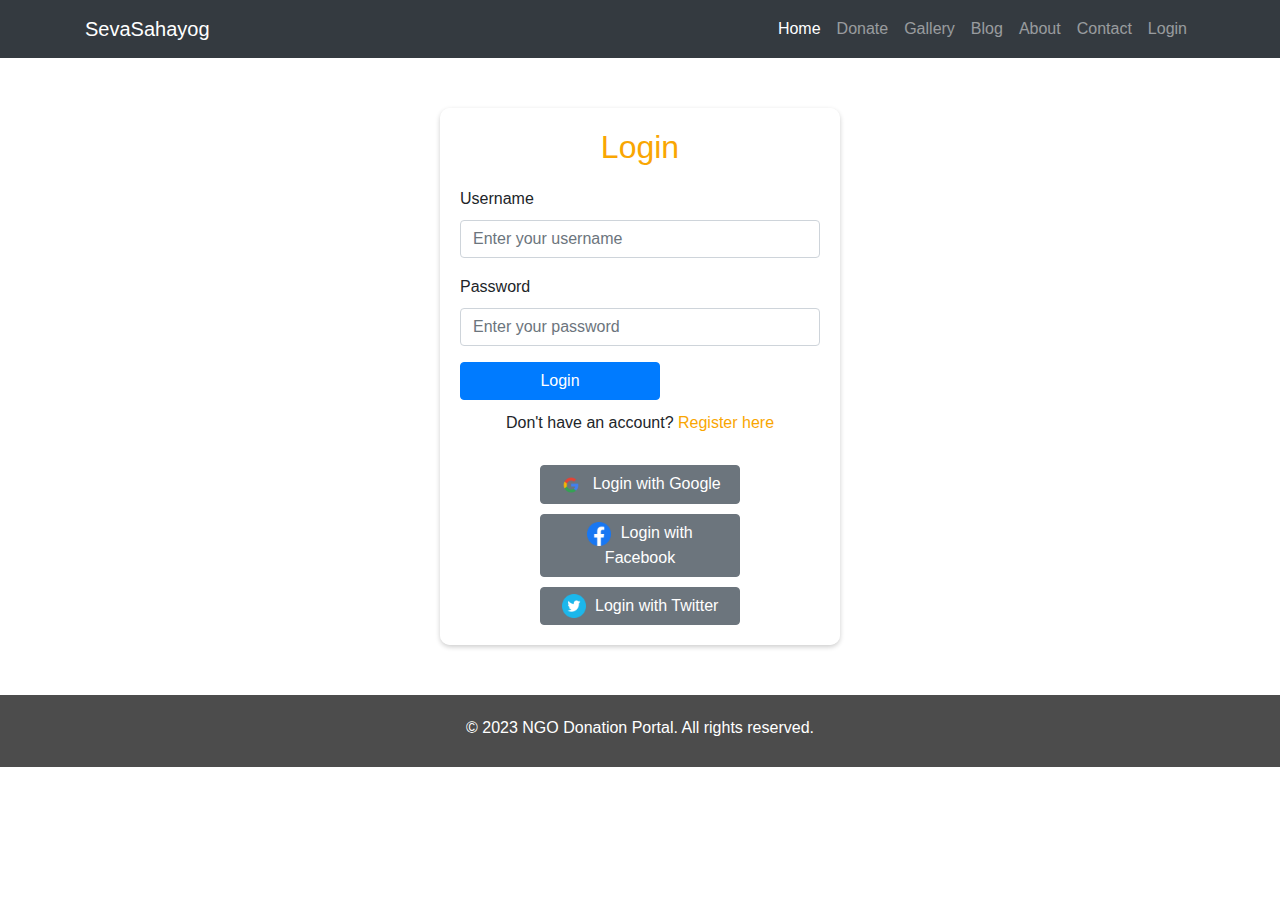
<file: givehope-master/login.html>
<!DOCTYPE html>
<html>
<head>
  <title>Login - NGO Donation Portal</title>
  <link rel="stylesheet" href="https://stackpath.bootstrapcdn.com/bootstrap/4.5.2/css/bootstrap.min.css">
  <style>
    body {
      background: url('https://sevasahayog.org/wp-content/uploads/2023/04/nav-image-2.jpg') no-repeat center center fixed;
      background-size: cover;
      font-family: Arial, sans-serif;
      line-height: 1.6;
    }

    header {
      background-color: rgba(0, 0, 0, 0.7);
      color: #fff;
      padding: 20px;
      text-align: center;
    }

    .login-form {
      max-width: 400px;
      margin: 50px auto;
      padding: 20px;
      background-color: rgba(255, 255, 255, 0.8);
      border-radius: 10px;
      box-shadow: 0 2px 5px rgba(0, 0, 0, 0.2);
    }

    h2 {
      margin-bottom: 20px;
      text-align: center;
      color: #f9a602;
    }

    button {
      background-color: transparent;
      color: #000;
      border-radius: 4px;
      cursor: pointer;
      font-weight: bold;
      transition: background-color 0.3s ease;
      width: 100%;
      max-width: 200px;
    }

    button:hover {
      background-color: #f9a602;
      color: #fff;
    }

    p {
      text-align: center;
      margin-top: 10px;
    }

    .social-login {
      margin-top: 20px;
      text-align: center;
    }

    .social-login button {
      margin-top: 10px;
    }

    .social-login .icon {
      width: 24px;
      height: 24px;
      margin-right: 5px;
    }

    a {
      color: #f9a602;
      text-decoration: none;
    }

    a:hover {
      text-decoration: underline;
    }

    footer {
      background-color: rgba(0, 0, 0, 0.7);
      color: #fff;
      padding: 10px;
      text-align: center;
    }
  </style>
  
</head>
<body>
  <nav class="navbar navbar-expand-lg navbar-dark ftco_navbar bg-dark ftco-navbar-light" id="ftco-navbar">
    <div class="container">
      <a class="navbar-brand" href="index.html">SevaSahayog</a>
      <button class="navbar-toggler" type="button" data-toggle="collapse" data-target="#ftco-nav" aria-controls="ftco-nav" aria-expanded="false" aria-label="Toggle navigation">
        <span class="oi oi-menu"></span> Menu
      </button>

      <div class="collapse navbar-collapse" id="ftco-nav">
        <ul class="navbar-nav ml-auto">
          <li class="nav-item active"><a href="index.html" class="nav-link">Home</a></li>
          <li class="nav-item"><a href="donate.html" class="nav-link">Donate</a></li>
          <li class="nav-item"><a href="gallery.html" class="nav-link">Gallery</a></li>
          <li class="nav-item"><a href="blog.html" class="nav-link">Blog</a></li>
          <li class="nav-item"><a href="about.html" class="nav-link">About</a></li>
          <li class="nav-item"><a href="contact.html" class="nav-link">Contact</a></li>
          <li class="nav-item"><a href="login.html" class="nav-link">Login</a></li>
        </ul>
      </div>
    </div>
  </nav>
  <div class="container">
    <div class="row justify-content-center">
      <div class="col-md-6">
        <div class="login-form">
          <h2>Login</h2>
          <form action="login.php" method="POST">
            <div class="form-group">
              <label for="username">Username</label>
              <input type="text" id="username" name="username" class="form-control" placeholder="Enter your username" required>
            </div>
            <div class="form-group">
              <label for="password">Password</label>
              <input type="password" id="password" name="password" class="form-control" placeholder="Enter your password" required>
            </div>
            <button type="submit" class="btn btn-primary btn-block">Login</button>
          </form>
          <p>Don't have an account? <a href="register.html">Register here</a></p>
          <div class="social-login">
            <button class="btn btn-secondary">
              <img class="icon" src="images/google-icon.png" alt="Google Icon"> Login with Google
            </button>
            <button class="btn btn-secondary">
              <img class="icon" src="images/5296499_fb_facebook_facebook logo_icon.png" alt="Facebook Icon"> Login with Facebook
            </button>
            <button class="btn btn-secondary">
              <img class="icon" src="images/294709_circle_twitter_icon.png" alt="Twitter Icon"> Login with Twitter
            </button>
          </div>
        </div>
      </div>
    </div>
  </div>

  <footer>
    <p>&copy; 2023 NGO Donation Portal. All rights reserved.</p>
  </footer>

  <script src="https://stackpath.bootstrapcdn.com/bootstrap/4.5.2/js/bootstrap.min.js"></script>
</body>
</html>
</file>
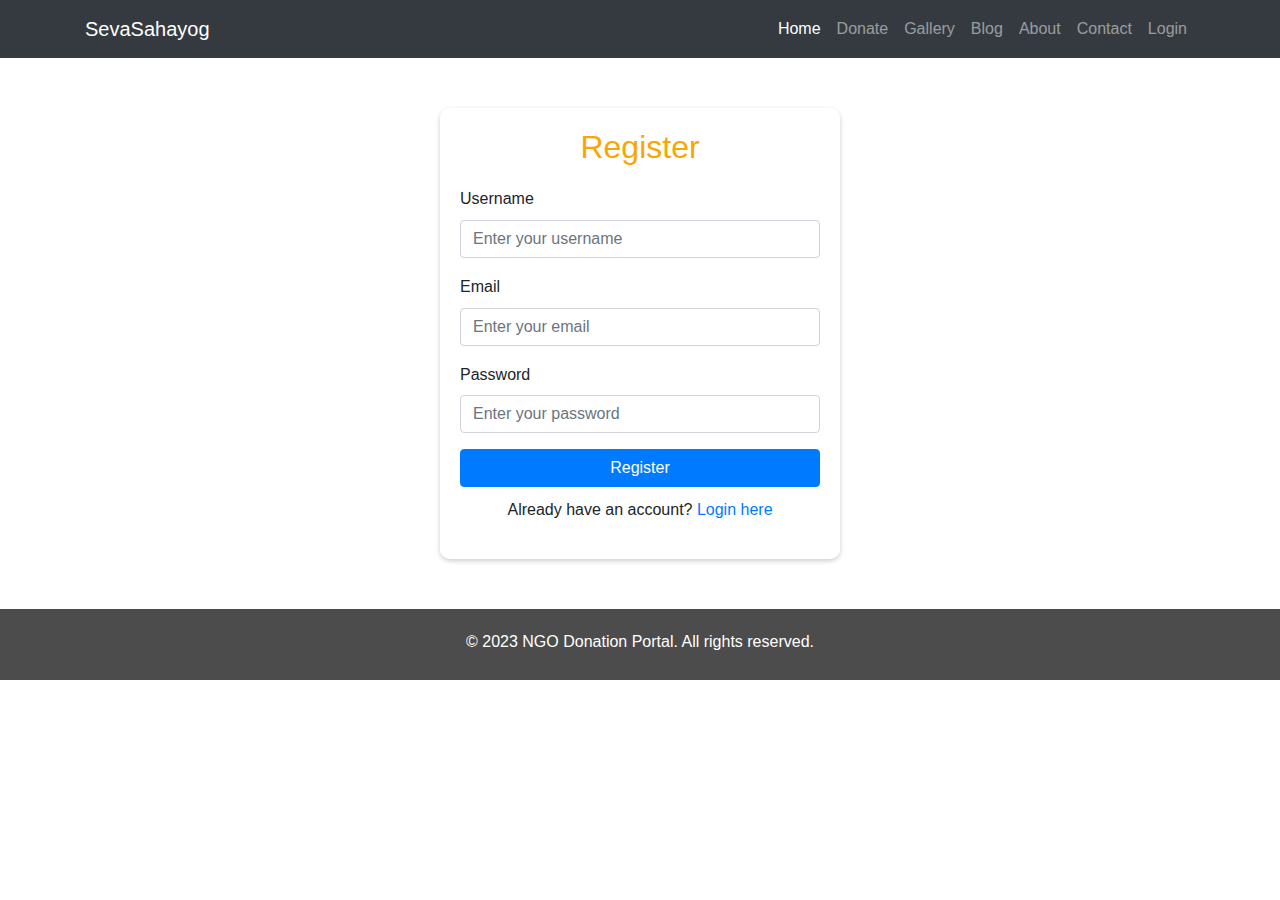
<file: givehope-master/register.html>
<!DOCTYPE html>
<html>
<head>
  <title>Register - NGO Donation Portal</title>
  <link rel="stylesheet" href="https://stackpath.bootstrapcdn.com/bootstrap/4.5.2/css/bootstrap.min.css">
  <style>
    body {
      background: url('https://sevasahayog.org/wp-content/uploads/2023/04/nav-image-2.jpg') no-repeat center center fixed;
      background-size: cover;
      font-family: Arial, sans-serif;
      line-height: 1.6;
    }

    header {
      background-color: rgba(0, 0, 0, 0.7);
      color: #fff;
      padding: 20px;
      text-align: center;
    }

    .register-form {
      max-width: 400px;
      margin: 50px auto;
      padding: 20px;
      background-color: rgba(255, 255, 255, 0.8);
      border-radius: 10px;
      box-shadow: 0 2px 5px rgba(0, 0, 0, 0.2);
    }

    h2 {
      margin-bottom: 20px;
      text-align: center;
      color: #f9a602;
    }

    button {
      background-color: #f9a602;
      color: #fff;
      border-radius: 4px;
      cursor: pointer;
      font-weight: bold;
      transition: background-color 0.3s ease;
    }

    button:hover {
      background-color: #f69402;
    }

    p {
      text-align: center;
      margin-top: 10px;
    }

    footer {
      background-color: rgba(0, 0, 0, 0.7);
      color: #fff;
      padding: 10px;
      text-align: center;
    }
  </style>
</head>
<body>
    <nav class="navbar navbar-expand-lg navbar-dark ftco_navbar bg-dark ftco-navbar-light" id="ftco-navbar">
        <div class="container">
          <a class="navbar-brand" href="index.html">SevaSahayog</a>
          <button class="navbar-toggler" type="button" data-toggle="collapse" data-target="#ftco-nav" aria-controls="ftco-nav" aria-expanded="false" aria-label="Toggle navigation">
            <span class="oi oi-menu"></span> Menu
          </button>
    
          <div class="collapse navbar-collapse" id="ftco-nav">
            <ul class="navbar-nav ml-auto">
              <li class="nav-item active"><a href="index.html" class="nav-link">Home</a></li>
              <li class="nav-item"><a href="donate.html" class="nav-link">Donate</a></li>
              <li class="nav-item"><a href="gallery.html" class="nav-link">Gallery</a></li>
              <li class="nav-item"><a href="blog.html" class="nav-link">Blog</a></li>
              <li class="nav-item"><a href="about.html" class="nav-link">About</a></li>
              <li class="nav-item"><a href="contact.html" class="nav-link">Contact</a></li>
              <li class="nav-item"><a href="login.html" class="nav-link">Login</a></li>
            </ul>
          </div>
        </div>
      </nav>

  <div class="container">
    <div class="row justify-content-center">
      <div class="col-md-6">
        <div class="register-form">
          <h2>Register</h2>
          <form action="register.php" method="POST">
            <div class="form-group">
              <label for="username">Username</label>
              <input type="text" id="username" name="username" class="form-control" placeholder="Enter your username" required>
            </div>
            <div class="form-group">
              <label for="email">Email</label>
              <input type="email" id="email" name="email" class="form-control" placeholder="Enter your email" required>
            </div>
            <div class="form-group">
              <label for="password">Password</label>
              <input type="password" id="password" name="password" class="form-control" placeholder="Enter your password" required>
            </div>
            <button type="submit" class="btn btn-primary btn-block">Register</button>
          </form>
          <p>Already have an account? <a href="login.html">Login here</a></p>
        </div>
      </div>
    </div>
  </div>

  <footer>
    <p>&copy; 2023 NGO Donation Portal. All rights reserved.</p>
  </footer>

  <script src="https://stackpath.bootstrapcdn.com/bootstrap/4.5.2/js/bootstrap.min.js"></script>
</body>
</html>
</file>
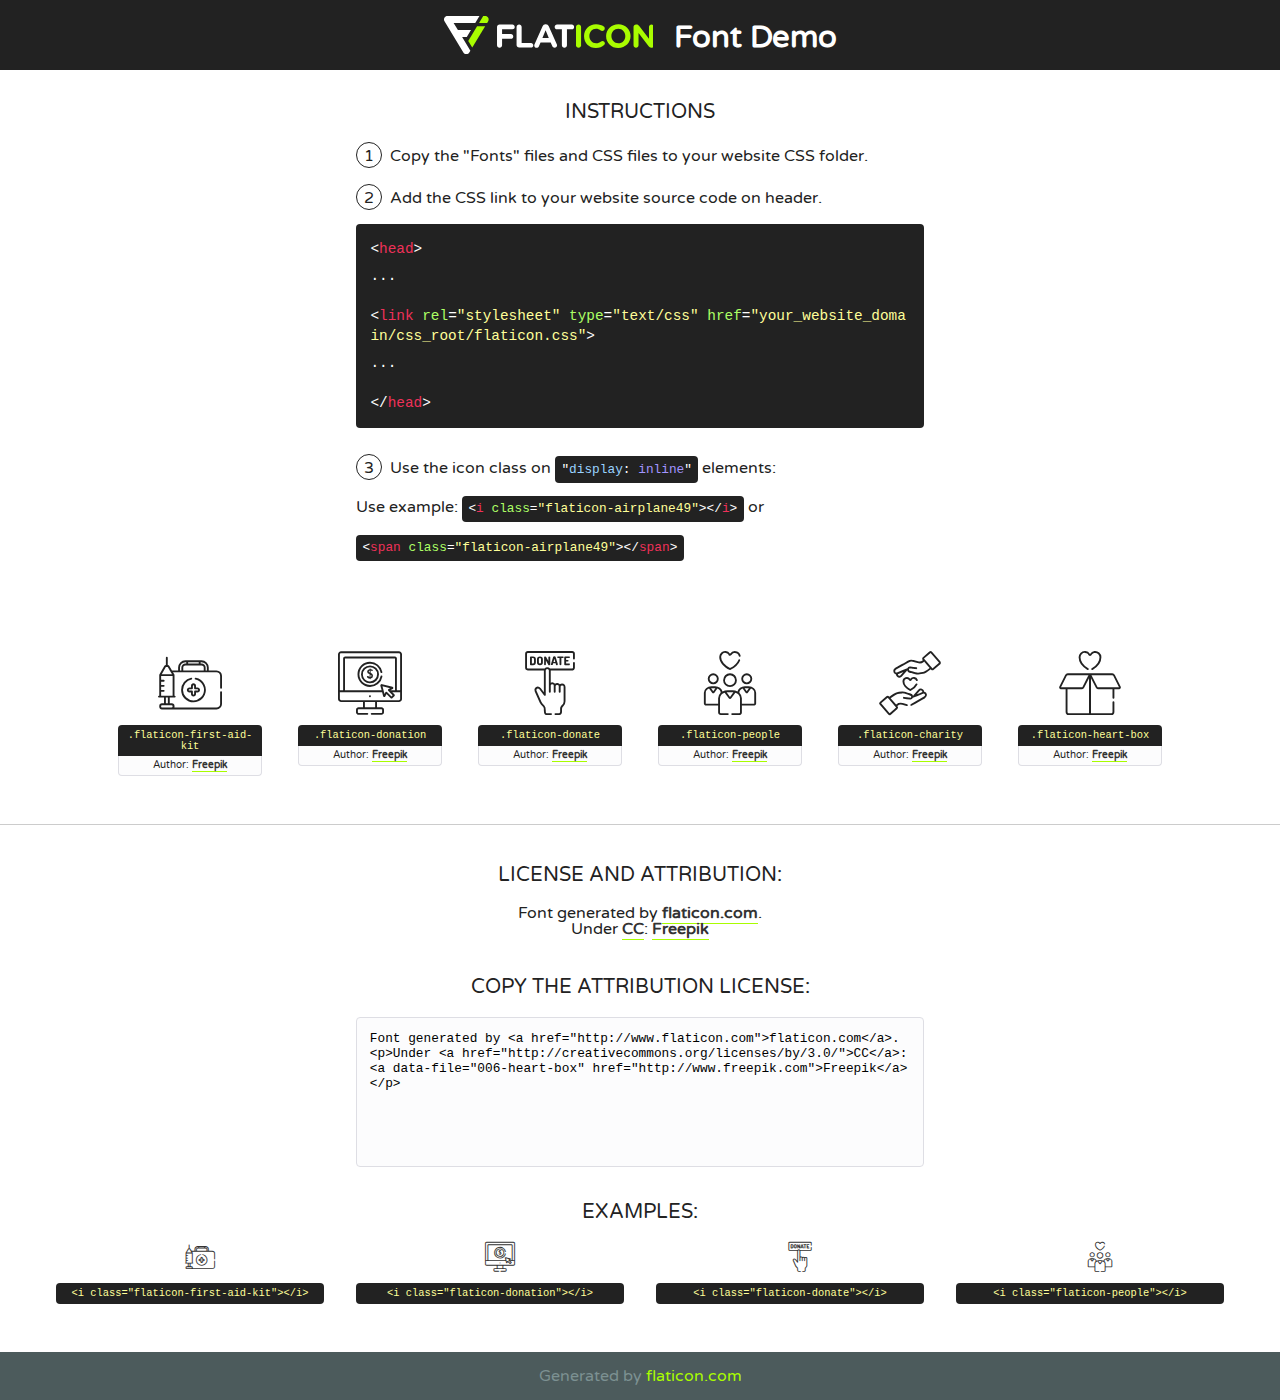
<file: givehope-master/fonts/flaticon/font/flaticon.html>
<!DOCTYPE html>
<!--
  Flaticon icon font: Flaticon
  Creation date: 25/07/2018 10:39
-->
<html>
<!DOCTYPE html>
<html>

<head>
    <title>Flaticon WebFont</title>
    <link href="http://fonts.googleapis.com/css?family=Varela+Round" rel="stylesheet" type="text/css" />
    <link rel="stylesheet" type="text/css" href="flaticon.css">
    <meta charset="UTF-8">
    <style>
    html, body, div, span, applet, object, iframe,
    h1, h2, h3, h4, h5, h6, p, blockquote, pre,
    a, abbr, acronym, address, big, cite, code,
    del, dfn, em, img, ins, kbd, q, s, samp,
    small, strike, strong, sub, sup, tt, var,
    b, u, i, center,
    dl, dt, dd, ol, ul, li,
    fieldset, form, label, legend,
    table, caption, tbody, tfoot, thead, tr, th, td,
    article, aside, canvas, details, embed, 
    figure, figcaption, footer, header, hgroup, 
    menu, nav, output, ruby, section, summary,
    time, mark, audio, video {
        margin: 0;
        padding: 0;
        border: 0;
        font-size: 100%;
        font: inherit;
        vertical-align: baseline;
    }
    /* HTML5 display-role reset for older browsers */
    article, aside, details, figcaption, figure, 
    footer, header, hgroup, menu, nav, section {
        display: block;
    }
    body {
        line-height: 1;
    }
    ol, ul {
        list-style: none;
    }
    blockquote, q {
        quotes: none;
    }
    blockquote:before, blockquote:after,
    q:before, q:after {
        content: '';
        content: none;
    }
    table {
        border-collapse: collapse;
        border-spacing: 0;
    }
    body {
        font-family: 'Varela Round', Helvetica, Arial, sans-serif;
        font-size: 16px;
        color: #222;
    }
    a {
        color: #333;
        border-bottom: 1px solid #a9fd00;
        font-weight: bold;
        text-decoration: none;
    }
    * {
        -moz-box-sizing: border-box;
        -webkit-box-sizing: border-box;
        box-sizing: border-box;
        margin: 0;
        padding: 0;
    }
    [class^="flaticon-"]:before, [class*=" flaticon-"]:before, [class^="flaticon-"]:after, [class*=" flaticon-"]:after {
        font-family: Flaticon;
        font-size: 30px;
        font-style: normal;
        margin-left: 20px;
        color: #333;
    }
    .wrapper {
        max-width: 600px;
        margin: auto;
        padding: 0 1em;
    }
    .title {
        font-size: 1.25em;
        text-align: center;
        margin-bottom: 1em;
        text-transform: uppercase;
    }
    header {
        text-align: center;
        background-color: #222;
        color: #fff;
        padding: 1em;
    }
    header .logo {
        width: 210px;
        height: 38px;
        display: inline-block;
        vertical-align: middle;
        margin-right: 1em;
        border: none;
    }
    header strong {
        font-size: 1.95em;
        font-weight: bold;
        vertical-align: middle;
        margin-top: 5px;
        display: inline-block;
    }
    .demo {
        margin: 2em auto;
        line-height: 1.25em;
    }
    .demo ul li {
        margin-bottom: 1em;
    }
    .demo ul li .num {
        color: #222;
        border-radius: 20px;
        display: inline-block;
        width: 26px;
        padding: 3px;
        height: 26px;
        text-align: center;
        margin-right: 0.5em;
        border: 1px solid #222;
    }
    .demo ul li code {
        background-color: #222;
        border-radius: 4px;
        padding: 0.25em 0.5em;
        display: inline-block;
        color: #fff;
        font-family: Consolas,Monaco,Lucida Console,Liberation Mono,DejaVu Sans Mono,Bitstream Vera Sans Mono,Courier New, monospace;
        font-weight: lighter;
        margin-top: 1em;
        font-size: 0.8em;
        word-break: break-all;
    }
    .demo ul li code.big {
        padding: 1em;
        font-size: 0.9em;
    }
    .demo ul li code .red {
        color: #EF3159;
    }
    .demo ul li code .green {
        color: #ACFF65;
    }
    .demo ul li code .yellow {
        color: #FFFF99;
    }
    .demo ul li code .blue {
        color: #99D3FF;
    }
    .demo ul li code .purple {
        color: #A295FF;
    }
    .demo ul li code .dots {
        margin-top: 0.5em;
        display: block;
    }
    #glyphs {
        border-bottom: 1px solid #ccc;
        padding: 2em 0;
        text-align: center;
    }
    .glyph {
        display: inline-block;
        width: 9em;
        margin: 1em;
        text-align: center;
        vertical-align: top;
        background: #FFF;
    }
    .glyph .glyph-icon {
        padding: 10px;
        display: block;
        font-family:"Flaticon";
        font-size: 64px;
        line-height: 1;
    }
    .glyph .glyph-icon:before {
        font-size: 64px;
        color: #222;
        margin-left: 0;
    }
    .class-name {
        font-size: 0.65em;
        background-color: #222;
        color: #fff;
        border-radius: 4px 4px 0 0;
        padding: 0.5em;
        color: #FFFF99;
        font-family: Consolas,Monaco,Lucida Console,Liberation Mono,DejaVu Sans Mono,Bitstream Vera Sans Mono,Courier New, monospace;
    }
    .author-name {
        font-size: 0.6em;
        background-color: #fcfcfd;
        border: 1px solid #DEDEE4;
        border-top: 0;
        border-radius: 0 0 4px 4px;
        padding: 0.5em;
    }
    .class-name:last-child {
        font-size: 10px;
        color:#888;
    }
    .class-name:last-child a {
        font-size: 10px;
        color:#555;
    }
    .class-name:last-child a:hover {
        color:#a9fd00;
    }
    .glyph > input {
        display: block;
        width: 100px;
        margin: 5px auto;
        text-align: center;
        font-size: 12px;
        cursor: text;
    }
    .glyph > input.icon-input {
        font-family:"Flaticon";
        font-size: 16px;
        margin-bottom: 10px;
    }
    .attribution .title {
        margin-top: 2em;
    }
    .attribution textarea {
        background-color: #fcfcfd;
        padding: 1em;
        border: none;
        box-shadow: none;
        border: 1px solid #DEDEE4;
        border-radius: 4px;
        resize: none;
        width: 100%;
        height: 150px;
        font-size: 0.8em;
        font-family: Consolas,Monaco,Lucida Console,Liberation Mono,DejaVu Sans Mono,Bitstream Vera Sans Mono,Courier New, monospace;
        -webkit-appearance: none;
    }
    .iconsuse {
        margin: 2em auto;
        text-align: center;
        max-width: 1200px;
    }
    .iconsuse:after {
        content: '';
        display: table;
        clear: both;
    }
    .iconsuse .image {
        float: left;
        width: 25%;
        padding: 0 1em;
    }
    .iconsuse .image p {
        margin-bottom: 1em;
    }
    .iconsuse .image span {
        display: block;
        font-size: 0.65em;
        background-color: #222;
        color: #fff;
        border-radius: 4px;
        padding: 0.5em;
        color: #FFFF99;
        margin-top: 1em;
        font-family: Consolas,Monaco,Lucida Console,Liberation Mono,DejaVu Sans Mono,Bitstream Vera Sans Mono,Courier New, monospace;
    }
    #footer {
        text-align: center;
        background-color: #4C5B5C;
        color: #7c9192;
        padding: 1em;
    }
    #footer a {
        border: none;
        color: #a9fd00;
        font-weight: normal;
    }
    @media (max-width: 960px) {
        .iconsuse .image {
            width: 50%;
        }
    }
    @media (max-width: 560px) {
        .iconsuse .image {
            width: 100%;
        }
    }
    </style>
</head>

<body class="characters-off">

    <header>
        <a href="http://www.flaticon.com" target="_blank" class="logo">
            <svg version="1.1" xmlns="http://www.w3.org/2000/svg" xmlns:xlink="http://www.w3.org/1999/xlink" xmlns:a="http://ns.adobe.com/AdobeSVGViewerExtensions/3.0/" viewBox="0 0 560.875 102.036" enable-background="new 0 0 560.875 102.036" xml:space="preserve">
                <defs>
                </defs>
                <g>
                    <g class="letters">
                        <path fill="#ffffff" d="M141.596,29.675c0-3.777,2.985-6.767,6.764-6.767h34.438c3.426,0,6.15,2.728,6.15,6.15
                        c0,3.43-2.724,6.149-6.15,6.149h-27.674v13.091h23.719c3.429,0,6.151,2.724,6.151,6.15c0,3.43-2.723,6.149-6.151,6.149h-23.719
                        v17.574c0,3.773-2.986,6.761-6.764,6.761c-3.779,0-6.764-2.989-6.764-6.761V29.675z"></path>
                        <path fill="#ffffff" d="M193.844,29.149c0-3.781,2.985-6.767,6.764-6.767c3.776,0,6.763,2.985,6.763,6.767v42.957h25.039
                        c3.426,0,6.149,2.726,6.149,6.153c0,3.425-2.723,6.15-6.149,6.15h-31.802c-3.779,0-6.764-2.986-6.764-6.768V29.149z"></path>
                        <path fill="#ffffff" d="M241.891,75.71l21.438-48.407c1.492-3.341,4.215-5.357,7.906-5.357h0.792
                        c3.686,0,6.323,2.017,7.815,5.357l21.439,48.407c0.436,0.967,0.701,1.845,0.701,2.723c0,3.602-2.809,6.501-6.414,6.501
                        c-3.161,0-5.269-1.845-6.499-4.655l-4.132-9.661h-27.059l-4.301,10.102c-1.144,2.631-3.426,4.214-6.237,4.214
                        c-3.517,0-6.24-2.81-6.24-6.325C241.1,77.64,241.451,76.677,241.891,75.71z M279.932,58.666l-8.521-20.297l-8.526,20.297H279.932
                        z"></path>
                        <path fill="#ffffff" d="M314.864,35.387H301.86c-3.429,0-6.239-2.813-6.239-6.238c0-3.429,2.811-6.24,6.239-6.24h39.533
                        c3.426,0,6.237,2.811,6.237,6.24c0,3.425-2.811,6.238-6.237,6.238h-13.001v42.785c0,3.773-2.99,6.761-6.764,6.761
                        c-3.779,0-6.764-2.989-6.764-6.761V35.387z"></path>
                        <path fill="#A9FD00" d="M352.615,29.149c0-3.781,2.985-6.767,6.767-6.767c3.774,0,6.761,2.985,6.761,6.767v49.024
                        c0,3.773-2.987,6.761-6.761,6.761c-3.781,0-6.767-2.989-6.767-6.761V29.149z"></path>
                        <path fill="#A9FD00" d="M374.132,53.836v-0.179c0-17.481,13.178-31.801,32.065-31.801c9.22,0,15.459,2.458,20.557,6.238
                        c1.402,1.054,2.637,2.985,2.637,5.357c0,3.692-2.985,6.59-6.681,6.59c-1.845,0-3.071-0.702-4.044-1.319
                        c-3.776-2.813-7.729-4.393-12.562-4.393c-10.364,0-17.831,8.611-17.831,19.154v0.173c0,10.542,7.291,19.329,17.831,19.329
                        c5.715,0,9.492-1.756,13.359-4.834c1.049-0.874,2.458-1.491,4.039-1.491c3.429,0,6.325,2.813,6.325,6.236
                        c0,2.106-1.056,3.78-2.282,4.834c-5.539,4.834-12.036,7.733-21.878,7.733C387.572,85.464,374.132,71.493,374.132,53.836z"></path>
                        <path fill="#A9FD00" d="M433.009,53.836v-0.179c0-17.481,13.79-31.801,32.766-31.801c18.981,0,32.592,14.143,32.592,31.628v0.173
                        c0,17.483-13.785,31.807-32.769,31.807C446.625,85.464,433.009,71.32,433.009,53.836z M484.224,53.836v-0.179
                        c0-10.539-7.725-19.326-18.626-19.326c-10.893,0-18.449,8.611-18.449,19.154v0.173c0,10.542,7.73,19.329,18.626,19.329
                        C476.676,72.986,484.224,64.378,484.224,53.836z"></path>
                        <path fill="#A9FD00" d="M506.233,29.321c0-3.774,2.99-6.763,6.767-6.763h1.401c3.252,0,5.183,1.583,7.029,3.953l26.093,34.265
                        V29.059c0-3.692,2.99-6.677,6.681-6.677c3.683,0,6.671,2.985,6.671,6.677v48.934c0,3.78-2.987,6.765-6.764,6.765h-0.436
                        c-3.257,0-5.188-1.581-7.034-3.953l-27.056-35.492v32.944c0,3.687-2.985,6.676-6.678,6.676c-3.683,0-6.673-2.989-6.673-6.676
                        V29.321z"></path>
                    </g>
                    <g class="insignia">
                        <path fill="#ffffff" d="M48.372,56.137h12.517l11.156-18.537H37.186L25.688,18.539h57.825L94.668,0H9.271
                        C5.925,0,2.842,1.801,1.198,4.716c-1.644,2.907-1.593,6.482,0.134,9.343l50.38,83.501c1.678,2.781,4.689,4.476,7.938,4.476
                        c3.246,0,6.257-1.695,7.935-4.476l2.898-4.804L48.372,56.137z"></path>
                        <g class="i">
                            <path fill="#A9FD00" d="M93.575,18.539h0.031v0.004l21.652,0.004l2.705-4.488c1.727-2.861,1.778-6.436,0.133-9.343
                            C116.454,1.801,113.371,0,110.026,0h-5.294L93.575,18.539z"></path>
                            <polygon fill="#A9FD00" points="88.291,27.356 64.725,66.486 75.519,84.404 109.942,27.356"></polygon>
                        </g>
                    </g>
                </g>
            </svg>
        </a>
        <strong>Font Demo</strong>
    </header>


    <section class="demo wrapper">

        <p class="title">Instructions</p>

        <ul>
            <li>
                <span class="num">1</span>Copy the "Fonts" files and CSS files to your website CSS folder.
            </li>
            <li>
                <span class="num">2</span>Add the CSS link to your website source code on header.
                <code class="big">
                    &lt;<span class="red">head</span>&gt;
                    <br/><span class="dots">...</span>
                    <br/>&lt;<span class="red">link</span> <span class="green">rel</span>=<span class="yellow">"stylesheet"</span> <span class="green">type</span>=<span class="yellow">"text/css"</span> <span class="green">href</span>=<span class="yellow">"your_website_domain/css_root/flaticon.css"</span>&gt;
                    <br/><span class="dots">...</span>
                    <br/>&lt;/<span class="red">head</span>&gt;
                </code>
            </li>

            <li>
                <p>
                    <span class="num">3</span>Use the icon class on <code>"<span class="blue">display</span>:<span class="purple"> inline</span>"</code> elements:
                    <br />
                    Use example: <code>&lt;<span class="red">i</span> <span class="green">class</span>=<span class="yellow">&quot;flaticon-airplane49&quot;</span>&gt;&lt;/<span class="red">i</span>&gt;</code> or <code>&lt;<span class="red">span</span> <span class="green">class</span>=<span class="yellow">&quot;flaticon-airplane49&quot;</span>&gt;&lt;/<span class="red">span</span>&gt;</code>
            </li>
        </ul>

    </section>




   <section id="glyphs">          
    
      
        <div class="glyph"><div class="glyph-icon flaticon-first-aid-kit"></div>
            <div class="class-name">.flaticon-first-aid-kit</div>
            <div class="author-name">Author: <a data-file="001-first-aid-kit" href="http://www.freepik.com">Freepik</a> </div> 
        </div>        
        
        <div class="glyph"><div class="glyph-icon flaticon-donation"></div>
            <div class="class-name">.flaticon-donation</div>
            <div class="author-name">Author: <a data-file="002-donation" href="http://www.freepik.com">Freepik</a> </div> 
        </div>        
        
        <div class="glyph"><div class="glyph-icon flaticon-donate"></div>
            <div class="class-name">.flaticon-donate</div>
            <div class="author-name">Author: <a data-file="003-donate" href="http://www.freepik.com">Freepik</a> </div> 
        </div>        
        
        <div class="glyph"><div class="glyph-icon flaticon-people"></div>
            <div class="class-name">.flaticon-people</div>
            <div class="author-name">Author: <a data-file="004-people" href="http://www.freepik.com">Freepik</a> </div> 
        </div>        
        
        <div class="glyph"><div class="glyph-icon flaticon-charity"></div>
            <div class="class-name">.flaticon-charity</div>
            <div class="author-name">Author: <a data-file="005-charity" href="http://www.freepik.com">Freepik</a> </div> 
        </div>        
        
        <div class="glyph"><div class="glyph-icon flaticon-heart-box"></div>
            <div class="class-name">.flaticon-heart-box</div>
            <div class="author-name">Author: <a data-file="006-heart-box" href="http://www.freepik.com">Freepik</a> </div> 
        </div>        
        

    </section>



    <section class="attribution wrapper"   style="text-align:center;">

      <div class="title">License and attribution:</div><div class="attrDiv">Font generated by <a href="http://www.flaticon.com">flaticon.com</a>. <div><p>Under <a href="http://creativecommons.org/licenses/by/3.0/">CC</a>: <a data-file="006-heart-box" href="http://www.freepik.com">Freepik</a></p>  </div>
      </div>
      <div class="title">Copy the Attribution License:</div>

    <textarea onclick="this.focus();this.select();">Font generated by &lt;a href=&quot;http://www.flaticon.com&quot;&gt;flaticon.com&lt;/a&gt;. <p>Under <a href="http://creativecommons.org/licenses/by/3.0/">CC</a>: <a data-file="006-heart-box" href="http://www.freepik.com">Freepik</a></p>  
     </textarea>

    </section>

    <section class="iconsuse">

          <div class="title">Examples:</div>            
             
            <div class="image">
                <p>
                    <i class="glyph-icon flaticon-first-aid-kit"></i> 
                    <span>&lt;i class=&quot;flaticon-first-aid-kit&quot;&gt;&lt;/i&gt;</span>
                </p>
            </div>
            
            <div class="image">
                <p>
                    <i class="glyph-icon flaticon-donation"></i> 
                    <span>&lt;i class=&quot;flaticon-donation&quot;&gt;&lt;/i&gt;</span>
                </p>
            </div>
            
            <div class="image">
                <p>
                    <i class="glyph-icon flaticon-donate"></i> 
                    <span>&lt;i class=&quot;flaticon-donate&quot;&gt;&lt;/i&gt;</span>
                </p>
            </div>
            
            <div class="image">
                <p>
                    <i class="glyph-icon flaticon-people"></i> 
                    <span>&lt;i class=&quot;flaticon-people&quot;&gt;&lt;/i&gt;</span>
                </p>
            </div>
                       
        </div>
                            
    </section>

<div id="footer">
    <div>Generated by <a href="http://www.flaticon.com">flaticon.com</a>
    </div>
</div>



</body>
</html>
</file>
<file: givehope-master/fonts/flaticon/font/flaticon.css>
/*
  	Flaticon icon font: Flaticon
  	Creation date: 25/07/2018 10:39
  	*/

@font-face {
  font-family: "Flaticon";
  src: url("./Flaticon.eot");
  src: url("./Flaticon.eot?#iefix") format("embedded-opentype"),
       url("./Flaticon.woff") format("woff"),
       url("./Flaticon.ttf") format("truetype"),
       url("./Flaticon.svg#Flaticon") format("svg");
  font-weight: normal;
  font-style: normal;
}

@media screen and (-webkit-min-device-pixel-ratio:0) {
  @font-face {
    font-family: "Flaticon";
    src: url("./Flaticon.svg#Flaticon") format("svg");
  }
}

[class^="flaticon-"]:before, [class*=" flaticon-"]:before,
[class^="flaticon-"]:after, [class*=" flaticon-"]:after {   
  font-family: Flaticon;
        font-size: 20px;
font-style: normal;
margin-left: 20px;
}

.flaticon-first-aid-kit:before { content: "\f100"; }
.flaticon-donation:before { content: "\f101"; }
.flaticon-donate:before { content: "\f102"; }
.flaticon-people:before { content: "\f103"; }
.flaticon-charity:before { content: "\f104"; }
.flaticon-heart-box:before { content: "\f105"; }
</file>
